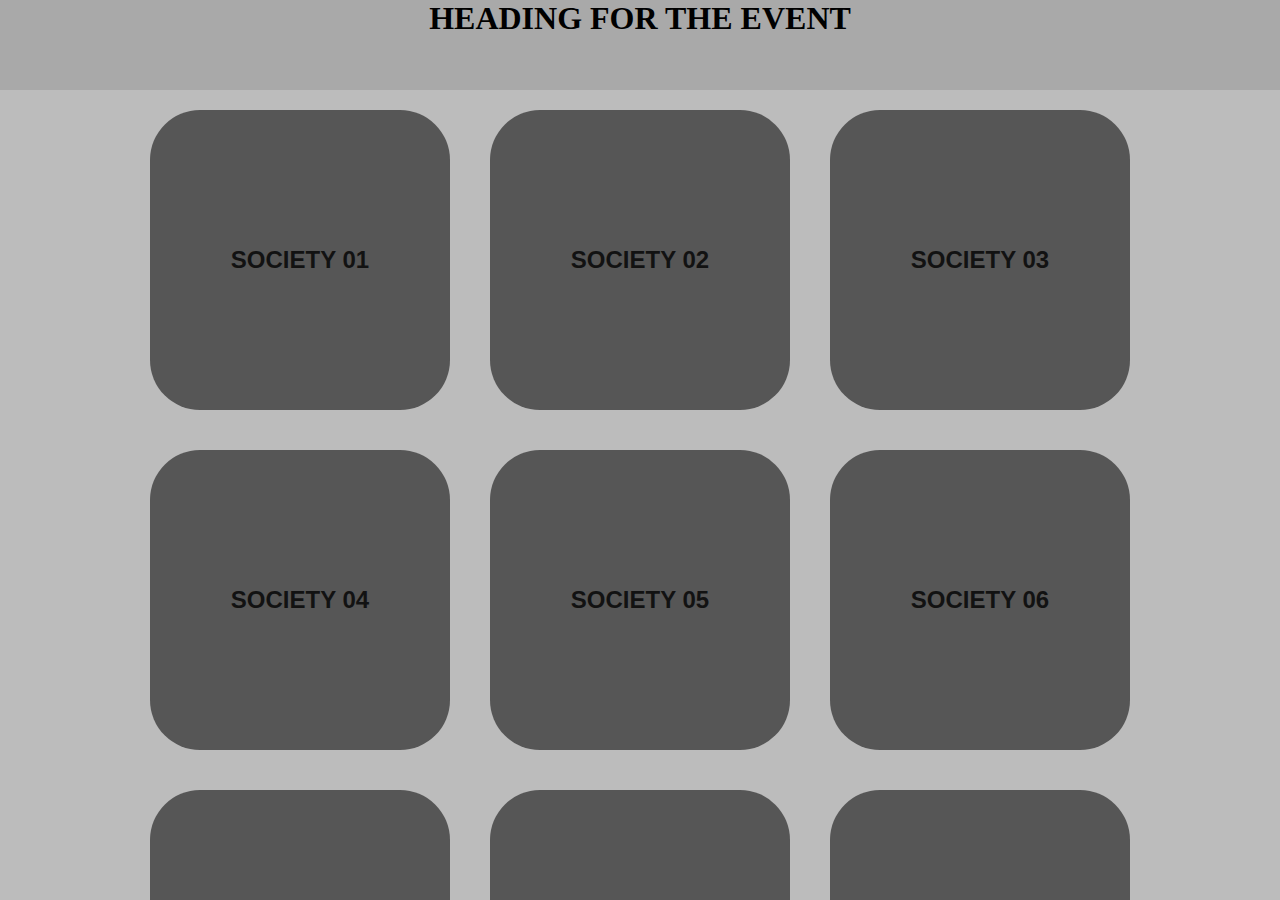
<file: index.html>
<!DOCTYPE html>
<html>
    <head>
        <link rel="stylesheet" href="utop.css">
    </head>
    <body>
        
        <div id="heading"><H1>HEADING FOR THE EVENT</H1></div>
        <div id="tabs">
            <a href="cont.html"><div class="society_tab" onclick="arrange(1)">SOCIETY 01</div></a>
            <a href="cont.html"><div class="society_tab" onclick="arrange(2)">SOCIETY 02</div></a>
            <a href="cont.html"><div class="society_tab" onclick="arrange(3)">SOCIETY 03</div></a>
            <a href="cont.html"><div class="society_tab" onclick="arrange(4)">SOCIETY 04</div></a>
            <a href="cont.html"><div class="society_tab" onclick="arrange(5)">SOCIETY 05</div></a>
            <a href="cont.html"><div class="society_tab" onclick="arrange(6)">SOCIETY 06</div></a>
            <a href="cont.html"><div class="society_tab" onclick="arrange(7)">SOCIETY 07</div></a>
            <a href="cont.html"><div class="society_tab" onclick="arrange(8)">SOCIETY 08</div></a>
            <a href="cont.html"><div class="society_tab" onclick="arrange(9)">SOCIETY 09</div></a>
            <a href="cont.html"><div class="society_tab" onclick="arrange(10)">SOCIETY 10</div></a>
            <a href="cont.html"><div class="society_tab" onclick="arrange(11)">SOCIETY 11</div></a>
            <a href="cont.html"><div class="society_tab" onclick="arrange(12)">SOCIETY 12</div></a>
        </div>

    </body>
    <script src="utop.js"></script>
</html>
</file>
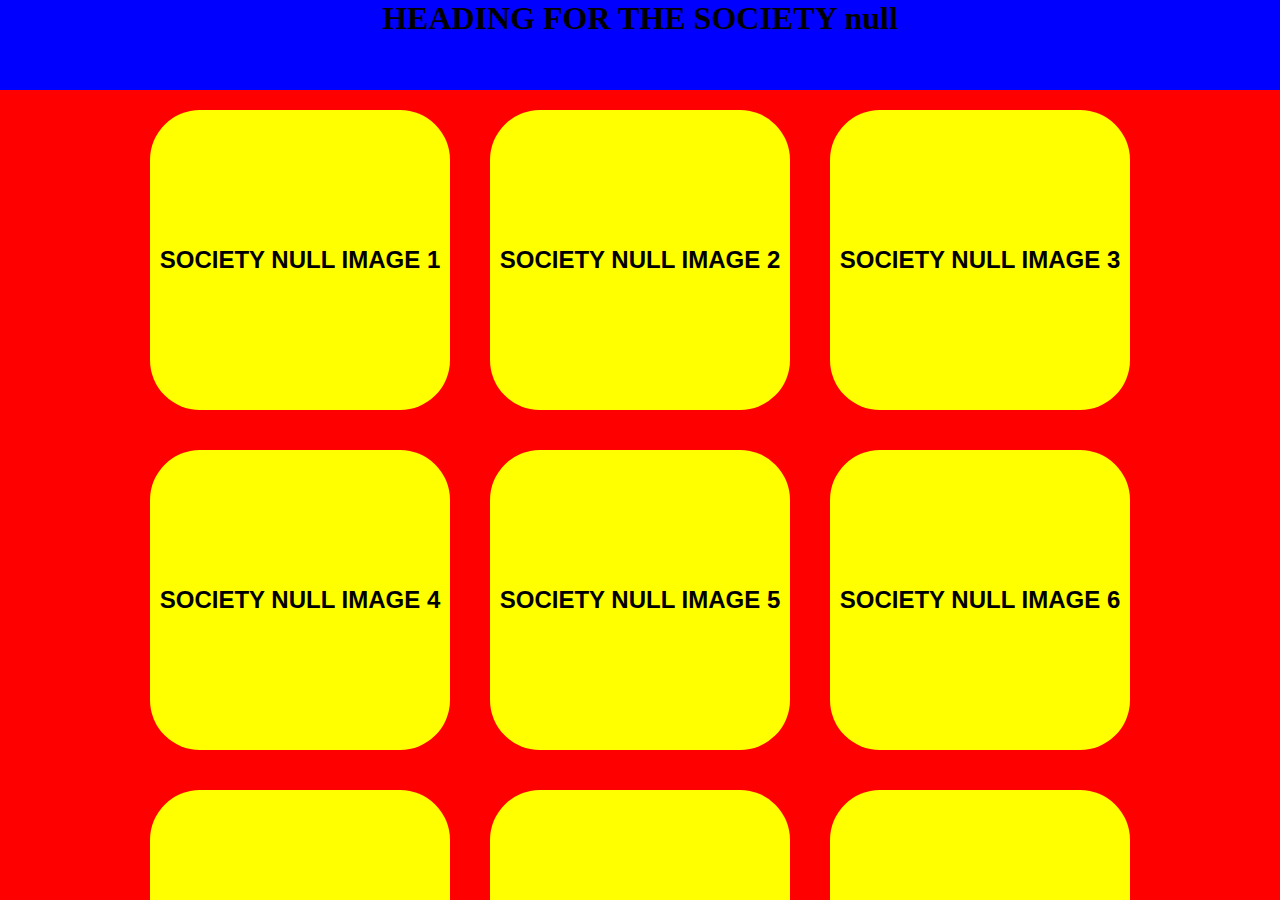
<file: cont.html>
<!DOCTYPE html>
<html>
    <head>
        <link rel="stylesheet" href="cont.css">
    </head>
    <script>
        window.onload = function()
        {
            show();
        }
    </script>
    <body>
        
        <div id="heading"><H1 id="head">HEADING FOR THE SOCIETY</H1></div>
        <div id="tabs">
            <div class="cont_tab"></div>
            <div class="cont_tab"></div>
            <div class="cont_tab"></div>
            <div class="cont_tab"></div>
            <div class="cont_tab"></div>
            <div class="cont_tab"></div>
            <div class="cont_tab"></div>
            <div class="cont_tab"></div>
            <div class="cont_tab"></div>
            <div class="cont_tab"></div>
            <div class="cont_tab"></div>
            <div class="cont_tab"></div>
        </div>

    </body>
    <script src="utop.js"></script>
</html>
</file>
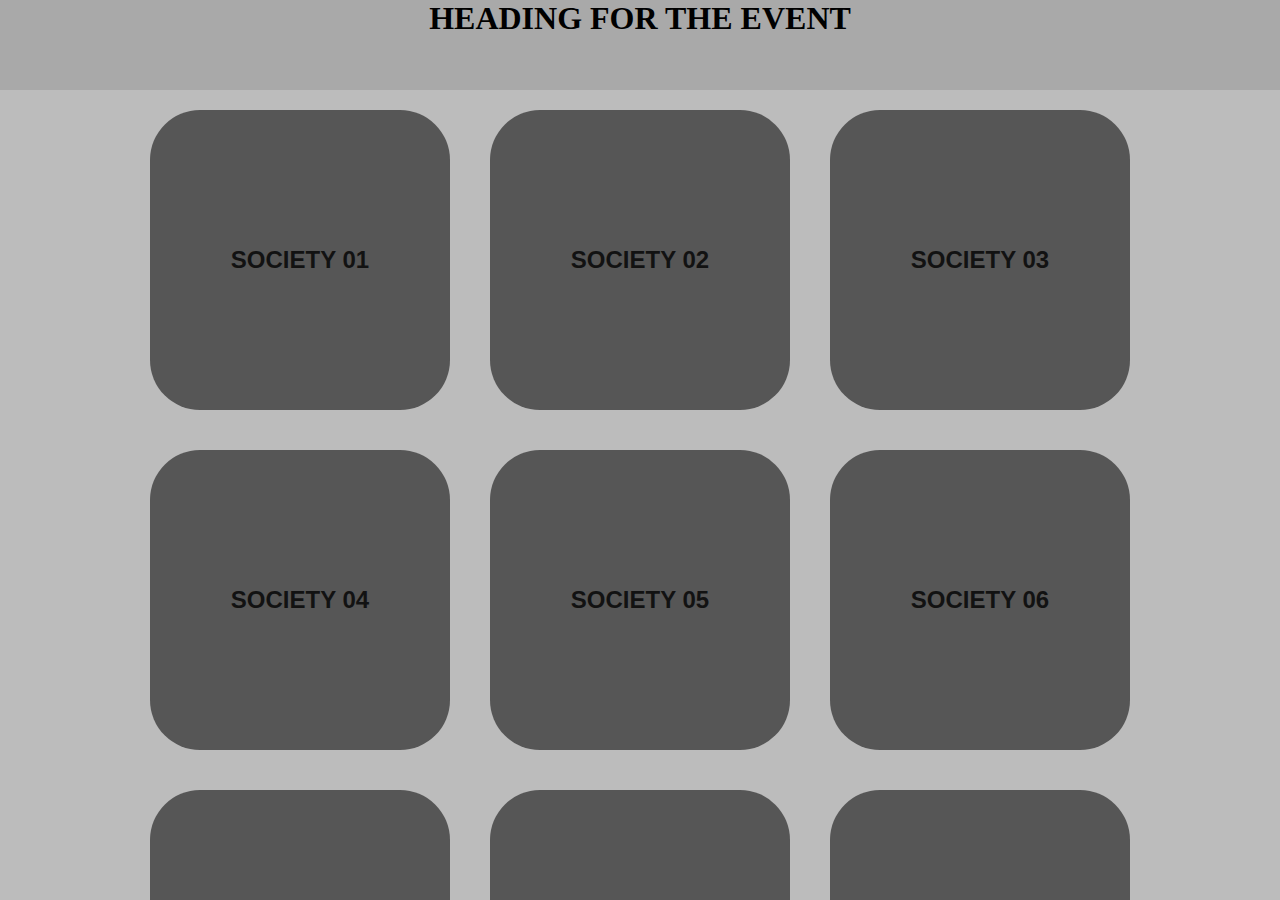
<file: utop.html>
<!DOCTYPE html>
<html>
    <head>
        <link rel="stylesheet" href="utop.css">
    </head>
    <body>
        
        <div id="heading"><H1>HEADING FOR THE EVENT</H1></div>
        <div id="tabs">
            <a href="cont.html"><div class="society_tab" onclick="arrange(1)">SOCIETY 01</div></a>
            <a href="cont.html"><div class="society_tab" onclick="arrange(2)">SOCIETY 02</div></a>
            <a href="cont.html"><div class="society_tab" onclick="arrange(3)">SOCIETY 03</div></a>
            <a href="cont.html"><div class="society_tab" onclick="arrange(4)">SOCIETY 04</div></a>
            <a href="cont.html"><div class="society_tab" onclick="arrange(5)">SOCIETY 05</div></a>
            <a href="cont.html"><div class="society_tab" onclick="arrange(6)">SOCIETY 06</div></a>
            <a href="cont.html"><div class="society_tab" onclick="arrange(7)">SOCIETY 07</div></a>
            <a href="cont.html"><div class="society_tab" onclick="arrange(8)">SOCIETY 08</div></a>
            <a href="cont.html"><div class="society_tab" onclick="arrange(9)">SOCIETY 09</div></a>
            <a href="cont.html"><div class="society_tab" onclick="arrange(10)">SOCIETY 10</div></a>
            <a href="cont.html"><div class="society_tab" onclick="arrange(11)">SOCIETY 11</div></a>
            <a href="cont.html"><div class="society_tab" onclick="arrange(12)">SOCIETY 12</div></a>
        </div>

    </body>
    <script src="utop.js"></script>
</html>
</file>
<file: utop.css>
*
{
    margin: 0;
    padding: 0;
    box-sizing: border-box;
}

#heading
{
    position: absolute;
    left: 0;
    top: 0;
    width: 100%;
    height: 10vh;
    background-color: #a9a9a9;
    text-align: center;
}
#tabs
{
    width: 100%;
    height: 90vh;
    position: absolute;
    top: 10vh;
    left: 0;
    background-color: #bcbcbc;
    display: flex;
    flex-direction: row;
    align-items: center;
    overflow: auto;
    flex-wrap: wrap;
    justify-content: center;
}
.society_tab
{
    width: 300px;
    height: 300px;
    background-color: #565656;
    margin: 20px;
    border-radius: 50px;
    display: flex;
    justify-content: center;
    align-items: center;
    float: left;
    font-family: 'Segoe UI', Tahoma, Geneva, Verdana, sans-serif;
    text-transform: uppercase;
    font-size: 150%;
    font-weight: 700;
    color: #121212;
}

.society_tab:hover
{
    transform: scale(1.05);
    transition: 0.1s ease-in;
}
</file>
<file: cont.css>
*
{
    margin: 0;
    padding: 0;
    box-sizing: border-box;
}

#heading
{
    position: absolute;
    left: 0;
    top: 0;
    width: 100%;
    height: 10vh;
    background-color: blue;
    text-align: center;
}
#tabs
{
    width: 100%;
    height: 90vh;
    position: absolute;
    top: 10vh;
    left: 0;
    background-color: red;
    display: flex;
    flex-direction: row;
    align-items: center;
    overflow: auto;
    flex-wrap: wrap;
    justify-content: center;
}
.cont_tab
{
    width: 300px;
    height: 300px;
    background-color: yellow;
    margin: 20px;
    border-radius: 50px;
    display: flex;
    justify-content: center;
    align-items: center;
    float: left;
    font-family: 'Segoe UI', Tahoma, Geneva, Verdana, sans-serif;
    text-transform: uppercase;
    font-size: 150%;
    font-weight: 700;
}

.cont_tab:hover
{
    transform: scale(1.05);
    transition: 0.1s ease-in;
}
</file>
